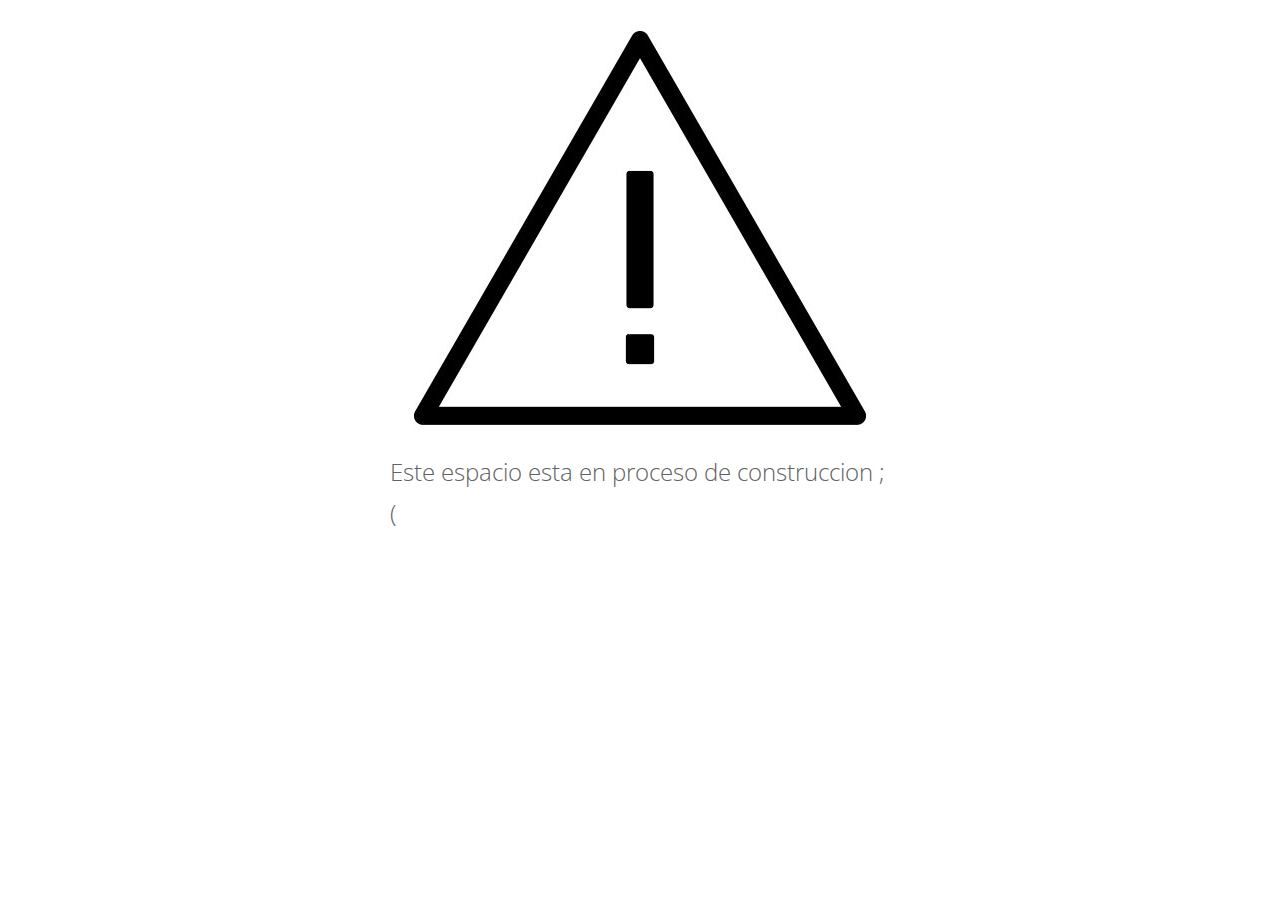
<file: Prueba.html>
<!DOCTYPE html>
<html lang="en">
  <head >
    <link rel="icon" type="image/gng" href="img/favicon.ico">
    <meta charset="UTF-8" />
    <meta name="viewport" content="width=device-width, initial-scale=1.0" />
    <meta http-equiv="X-UA-Compatible" content="ie=edge" />
    <title>HMV Empleados</title>
    <link
      rel="stylesheet"
      href="https://fonts.googleapis.com/css?family=Open+Sans:300,400,600"
    />
    <!-- https://fonts.google.com/specimen/Open+Sans -->
    <link rel="stylesheet" href="css/all.min.css" />
    <!-- https://fontawesome.com/ -->
    <link rel="stylesheet" href="css/bootstrap.min.css" />
    <!-- https://getbootstrap.com/ -->
    <link rel="stylesheet" href="css/tooplate-style.css" />
    <!--
Tooplate 2111 Pro Line
http://www.tooplate.com/view/2111-pro-line
-->
  </head>
  <header>
              <center><img  src="img\error.jpg" /></center>
              <p class="mx-auto tm-banner-subtitle">
                Este espacio esta en proceso de construccion                                     ;(
              </p>
            </header>
</file>
<file: css/tooplate-style.css>
/*

Tooplate 2111 Pro Line

http://www.tooplate.com/view/2111-pro-line

*/

body {
  font-family: "Open Sans", sans-serif;
  font-size: 17px;
  color: #626262;
  overflow-x: hidden;
}

textarea {
  font-family: "Open Sans", sans-serif;
}

a:hover {
  text-decoration: none;
}

.tm-footer-link {
  color: #626262;
}

button {
  border: none;
}

a,
button {
  cursor: pointer;
}

h2 {
  font-size: 2.4rem;
}

h3 {
  font-size: 1.3rem;
}
h4 {
  font-size: 1.1rem;
  position: absolute;
  left: 40%;
  top: 23%;


}
p {
  line-height: 1.7;
  margin-bottom: 35px;
}

p:last-child {
  margin-bottom: 0;
}

.tm-page-header {
  color: #444444;
  display: -webkit-box;
  display: -ms-flexbox;
  display: flex;
  -webkit-box-align: center;
  -ms-flex-align: center;
  align-items: center;
  -webkit-box-pack: center;
  -ms-flex-pack: center;
  justify-content: center;
  padding: 45px;
}

.tm-nav-section {
  position: absolute;
  top: 158px;
  left: 0;
  width: 100%;
  border-top: 1px solid #909090;
  border-bottom: 1px solid #909090;
  background-color: white;
  z-index: 3000;
}

.tm-nav-section.sticky {
  position: fixed;
  top: 0;
  border-top: none;
  background: white;
}

.navbar-expand-md .navbar-nav .nav-link {
  padding: 10px 35px;
}

.navbar-light .navbar-nav .nav-link {
  color: #313131;
}

#tmMainNav .nav-link.current,
#tmMainNav .nav-link:hover {
  color: #0662b9;
  background: #eaeaea;
}

.navbar-light .navbar-toggler {
  background-color: white;
}

.navbar {
  padding-top: 3px;
  padding-bottom: 3px;
}

.tm-navbar-nav {
  font-size: 1.3rem;
  -webkit-box-pack: justify;
  -ms-flex-pack: justify;
  justify-content: space-between;
  width: 100%;
  max-width: 930px;
}

.tm-banner-section {
  display: -webkit-box;
  display: -ms-flexbox;
  display: flex;
  -webkit-box-align: center;
  -ms-flex-align: center;
  align-items: center;
  position: relative;
  overflow: hidden;
  margin-top: 74px;
}

.tm-banner-section video {
  position: absolute;
  left: 50%;
  top: 60%;
  transform: translate(-50%, -60%);
  min-width: 100%;
  min-height: 100%;
}

.tm-banner-text-container {
  position: relative;
  z-index: 1000;
  color: white;
  text-align: center;
  max-width: 520px;
}

.tm-banner-title {
  font-size: 3rem;
  font-weight: 300;
  margin-bottom: 40px;
}

.tm-banner-subtitle {
  font-size: 1.5rem;
  font-weight: 300;
  max-width: 500px;
}

.tm-features-section {
  padding-top: 50px;
  padding-bottom: 85px;
  margin-top: 50px;
}

.tm-features-row {
  -webkit-box-pack: justify;
  -ms-flex-pack: justify;
  justify-content: space-between;
}

.tm-feature-block {
  max-width: 550px;
  margin-bottom: 40px;
}

.tm-feature-header {
  display: -webkit-box;
  display: -ms-flexbox;
  display: flex;
  -webkit-box-align: center;
  -ms-flex-align: center;
  align-items: center;
  color: #5f5f5f;
  margin-bottom: 55px;
}

.tm-feature-h {
  font-size: 1.8rem;
}

.tm-feature-icon {
  margin-right: 30px;
}

#activities {
  padding-top: 50px;
}

.tm-parallax {
  display: -webkit-box;
  display: -ms-flexbox;
  display: flex;
  -webkit-box-align: center;
  -ms-flex-align: center;
  align-items: center;
  -webkit-box-pack: center;
  -ms-flex-pack: center;
  justify-content: center;
  width: 100%;
  height: 240px;
  background-image: url(../img/img-activities.jpg);
  margin-bottom: 68px;
  position: relative;
}

.tm-parallax-header {
  background: rgba(0, 0, 0, 0.7);
  width: 100%;
  height: 100%;
  color: white;
  display: flex;
  align-items: center;
  justify-content: center;
}

.tm-text-blue {
  color: #108ac1;
}

.tm-activity-block {
  display: -webkit-box;
  display: -ms-flexbox;
  display: flex;
  -webkit-box-align: center;
  -ms-flex-align: center;
  align-items: center;
  border: 1px solid #c7c7c7;
  padding: 30px 20px;
  margin-bottom: 38px;
}

.tm-activity-block-text {
  padding-left: 24px;
  padding-right: 24px;
}

.tm-activity-block-text h3 {
  margin-bottom: 20px;
}

.tm-activity-block-text-2 {
  padding-left: 500px;
  padding-right: 500px;
}
.tm-activity-img-container {
  width: 180px;
  height: 180px;
}

.tm-company-section {
  padding-top: 53px;
}

.tm-company-about {
  display: flex;
  flex-direction: column;
  align-items: center;
}

.tm-company-about-text {
  padding: 35px;
}

.tm-company-about-header {
  margin-bottom: 28px;
}

.tm-company-img-container img {
  width: 400px;
  height: auto;
}

.tm-btn {
  border: 1px solid #c6c6c6;
  border-radius: 0;
  background-color: transparent;
  color: #6c6c6c;
  padding: 10px 30px;
}

.tm-btn-big {
  font-size: 1.3rem;
  padding: 12px 40px;
}

.tm-btn:hover {
  color: #5e5e5e;
  background-color: #eaeaea;
}

.tm-float-right {
  float: right;
}

.tm-company-right-inner {
  border: 1px solid #c7c7c7;
}

.nav-tabs .nav-link {
  border-radius: 0;
  border: none;
  padding-top: 20px;
  padding-bottom: 20px;
  font-size: 1.3rem;
  color: #5e5e5e;
  background-color: #eaeaea;
}

.nav-tabs .nav-link.tm-no-border-right {
  border-right: none;
}

#tmCompanyTab .nav-item {
  width: 50%;
  text-align: center;
}

#tmCompanyTab .nav-link {
  border-bottom: 1px solid #c7c7c7;
}

#tmCompanyTab .tm-nav-link-border-right {
  border-right: 1px solid #c7c7c7;
}

#tmCompanyTab .nav-item.show .nav-link,
#tmCompanyTab .nav-link.active {
  border-bottom: none;
}

#tmTabContent {
  padding: 45px 45px 60px;
}

.nav-tabs {
  border-bottom: none;
}

.tm-contact-section {
  padding-top: 50px;
  margin-top: 40px;
  padding-bottom: 90px;
}

.tm-contact-left {
  margin-bottom: 30px;
}

.tm-contact-figure-block {
  display: -webkit-box;
  display: -ms-flexbox;
  display: flex;
  -webkit-box-pack: end;
  -ms-flex-pack: end;
  justify-content: flex-end;
}

figure {
  max-width: 100%;
}

.tm-contact-figcaption {
  margin-top: 27px;
  max-width: 600px;
}

.tm-contact-form-container {
  max-width: 362px;
  text-align: right;
}

.tm-contact-header {
  margin-bottom: 40px;
}

.form-control {
  border-radius: 0;
  padding: 14px;
  height: auto;
}

.tm-footer {
  margin-bottom: 40px;
}

.tm-footer-row {
  align-items: center;
}

.scroll {
  background: rgba(222, 226, 230, 0.39);
  padding: 18px 20px 10px;
  text-align: center;
  margin: 0 0 0 auto;
  cursor: pointer;
  transition: 0.5s;
  -moz-transition: 0.5s;
  -webkit-transition: 0.5s;
  -o-transition: 0.5s;
  width: 65px;
  height: 60px;
}

.scroll:hover {
  background: rgba(178, 178, 178, 1);
  transition: 0.5s;
  -moz-transition: 0.5s;
  -webkit-transition: 0.5s;
  -o-transition: 0.5s;
}

.scroll:hover .fa {
  padding-top: -10px;
}

.scroll .fa {
  font-size: 30px;
  margin-top: -5px;
  margin-left: 1px;
  transition: 0.5s;
  -moz-transition: 0.5s;
  -webkit-transition: 0.5s;
  -o-transition: 0.5s;
}

.tab-pane.fade {
  transition: opacity 0s linear;
}

@media (min-width: 768px) {
  .tm-feature-block {
    margin-bottom: 0;
  }
}

@media (min-width: 992px) {
  .tm-activity-block {
    max-width: 582px;
  }

  .tm-company-about {
    flex-direction: column;
    align-items: center;
  }

  .tm-contact-left {
    margin-bottom: 0;
  }
}

@media (min-width: 1200px) {
  .container {
    max-width: 1233px;
  }

  .tm-company-about {
    flex-direction: row;
    align-items: flex-start;
  }

  .tm-company-about-text {
    padding: 0 35px 35px;
  }

  .tm-company-left {
    -webkit-box-flex: 0;
    -ms-flex: 0 0 68%;
    flex: 0 0 68%;
    max-width: 870px;
  }

  .tm-company-right {
    -webkit-box-flex: 0;
    -ms-flex: 0 0 32%;
    flex: 0 0 32%;
    max-width: 380px;
  }

  .tm-contact-left {
    padding-right: 0;
  }

  .tm-contact-right {
    padding-left: 0;
  }
}

@media (max-width: 767px) {
  .navbar-toggler {
    margin-left: auto;
    margin-right: 0;
  }

  .navbar {
    text-align: center;
    padding: 3px 0;
    margin-right: 0;
    margin-left: auto;
  }

  #tmMainNav {
    background: white;
    border: 1px solid #c6c6c6;
  }

  .navbar-light .navbar-toggler {
    border-radius: 0;
  }

  .scroll {
    margin: 20px auto 0;
  }

  .tm-banner-section video {
    top: 50%;
    transform: translate(-50%, -50%);
  }
}

@media (max-width: 540px) {
  .tm-activity-block {
    flex-direction: column;
  }

  .tm-activity-block-text {
    margin-top: 20px;
  }
}

@media (max-width: 440px) {
  .tm-features-section {
    padding-top: 60px;
    padding-bottom: 55px;
  }

  .tm-contact-section {
    padding-top: 70px;
    padding-bottom: 60px;
  }
}

@media (min-width: 767px) and (max-width: 992px) {
  .navbar-expand-md .navbar-nav .nav-link {
    padding: 10px 15px;
  }
}
</file>
<file: css/all.min.css>
/*!
 * Font Awesome Free 5.3.1 by @fontawesome - https://fontawesome.com
 * License - https://fontawesome.com/license/free (Icons: CC BY 4.0, Fonts: SIL OFL 1.1, Code: MIT License)
 */
.fa,.fab,.fal,.far,.fas{-moz-osx-font-smoothing:grayscale;-webkit-font-smoothing:antialiased;display:inline-block;font-style:normal;font-variant:normal;text-rendering:auto;line-height:1}.fa-lg{font-size:1.33333em;line-height:.75em;vertical-align:-.0667em}.fa-xs{font-size:.75em}.fa-sm{font-size:.875em}.fa-1x{font-size:1em}.fa-2x{font-size:2em}.fa-3x{font-size:3em}.fa-4x{font-size:4em}.fa-5x{font-size:5em}.fa-6x{font-size:6em}.fa-7x{font-size:7em}.fa-8x{font-size:8em}.fa-9x{font-size:9em}.fa-10x{font-size:10em}.fa-fw{text-align:center;width:1.25em}.fa-ul{list-style-type:none;margin-left:2.5em;padding-left:0}.fa-ul>li{position:relative}.fa-li{left:-2em;position:absolute;text-align:center;width:2em;line-height:inherit}.fa-border{border:.08em solid #eee;border-radius:.1em;padding:.2em .25em .15em}.fa-pull-left{float:left}.fa-pull-right{float:right}.fa.fa-pull-left,.fab.fa-pull-left,.fal.fa-pull-left,.far.fa-pull-left,.fas.fa-pull-left{margin-right:.3em}.fa.fa-pull-right,.fab.fa-pull-right,.fal.fa-pull-right,.far.fa-pull-right,.fas.fa-pull-right{margin-left:.3em}.fa-spin{animation:fa-spin 2s infinite linear}.fa-pulse{animation:fa-spin 1s infinite steps(8)}@keyframes fa-spin{0%{transform:rotate(0deg)}to{transform:rotate(1turn)}}.fa-rotate-90{-ms-filter:"progid:DXImageTransform.Microsoft.BasicImage(rotation=1)";transform:rotate(90deg)}.fa-rotate-180{-ms-filter:"progid:DXImageTransform.Microsoft.BasicImage(rotation=2)";transform:rotate(180deg)}.fa-rotate-270{-ms-filter:"progid:DXImageTransform.Microsoft.BasicImage(rotation=3)";transform:rotate(270deg)}.fa-flip-horizontal{-ms-filter:"progid:DXImageTransform.Microsoft.BasicImage(rotation=0, mirror=1)";transform:scaleX(-1)}.fa-flip-vertical{transform:scaleY(-1)}.fa-flip-horizontal.fa-flip-vertical,.fa-flip-vertical{-ms-filter:"progid:DXImageTransform.Microsoft.BasicImage(rotation=2, mirror=1)"}.fa-flip-horizontal.fa-flip-vertical{transform:scale(-1)}:root .fa-flip-horizontal,:root .fa-flip-vertical,:root .fa-rotate-90,:root .fa-rotate-180,:root .fa-rotate-270{-webkit-filter:none;filter:none}.fa-stack{display:inline-block;height:2em;line-height:2em;position:relative;vertical-align:middle;width:2em}.fa-stack-1x,.fa-stack-2x{left:0;position:absolute;text-align:center;width:100%}.fa-stack-1x{line-height:inherit}.fa-stack-2x{font-size:2em}.fa-inverse{color:#fff}.fa-500px:before{content:"\f26e"}.fa-accessible-icon:before{content:"\f368"}.fa-accusoft:before{content:"\f369"}.fa-ad:before{content:"\f641"}.fa-address-book:before{content:"\f2b9"}.fa-address-card:before{content:"\f2bb"}.fa-adjust:before{content:"\f042"}.fa-adn:before{content:"\f170"}.fa-adversal:before{content:"\f36a"}.fa-affiliatetheme:before{content:"\f36b"}.fa-air-freshener:before{content:"\f5d0"}.fa-algolia:before{content:"\f36c"}.fa-align-center:before{content:"\f037"}.fa-align-justify:before{content:"\f039"}.fa-align-left:before{content:"\f036"}.fa-align-right:before{content:"\f038"}.fa-alipay:before{content:"\f642"}.fa-allergies:before{content:"\f461"}.fa-amazon:before{content:"\f270"}.fa-amazon-pay:before{content:"\f42c"}.fa-ambulance:before{content:"\f0f9"}.fa-american-sign-language-interpreting:before{content:"\f2a3"}.fa-amilia:before{content:"\f36d"}.fa-anchor:before{content:"\f13d"}.fa-android:before{content:"\f17b"}.fa-angellist:before{content:"\f209"}.fa-angle-double-down:before{content:"\f103"}.fa-angle-double-left:before{content:"\f100"}.fa-angle-double-right:before{content:"\f101"}.fa-angle-double-up:before{content:"\f102"}.fa-angle-down:before{content:"\f107"}.fa-angle-left:before{content:"\f104"}.fa-angle-right:before{content:"\f105"}.fa-angle-up:before{content:"\f106"}.fa-angry:before{content:"\f556"}.fa-angrycreative:before{content:"\f36e"}.fa-angular:before{content:"\f420"}.fa-ankh:before{content:"\f644"}.fa-app-store:before{content:"\f36f"}.fa-app-store-ios:before{content:"\f370"}.fa-apper:before{content:"\f371"}.fa-apple:before{content:"\f179"}.fa-apple-alt:before{content:"\f5d1"}.fa-apple-pay:before{content:"\f415"}.fa-archive:before{content:"\f187"}.fa-archway:before{content:"\f557"}.fa-arrow-alt-circle-down:before{content:"\f358"}.fa-arrow-alt-circle-left:before{content:"\f359"}.fa-arrow-alt-circle-right:before{content:"\f35a"}.fa-arrow-alt-circle-up:before{content:"\f35b"}.fa-arrow-circle-down:before{content:"\f0ab"}.fa-arrow-circle-left:before{content:"\f0a8"}.fa-arrow-circle-right:before{content:"\f0a9"}.fa-arrow-circle-up:before{content:"\f0aa"}.fa-arrow-down:before{content:"\f063"}.fa-arrow-left:before{content:"\f060"}.fa-arrow-right:before{content:"\f061"}.fa-arrow-up:before{content:"\f062"}.fa-arrows-alt:before{content:"\f0b2"}.fa-arrows-alt-h:before{content:"\f337"}.fa-arrows-alt-v:before{content:"\f338"}.fa-assistive-listening-systems:before{content:"\f2a2"}.fa-asterisk:before{content:"\f069"}.fa-asymmetrik:before{content:"\f372"}.fa-at:before{content:"\f1fa"}.fa-atlas:before{content:"\f558"}.fa-atom:before{content:"\f5d2"}.fa-audible:before{content:"\f373"}.fa-audio-description:before{content:"\f29e"}.fa-autoprefixer:before{content:"\f41c"}.fa-avianex:before{content:"\f374"}.fa-aviato:before{content:"\f421"}.fa-award:before{content:"\f559"}.fa-aws:before{content:"\f375"}.fa-backspace:before{content:"\f55a"}.fa-backward:before{content:"\f04a"}.fa-balance-scale:before{content:"\f24e"}.fa-ban:before{content:"\f05e"}.fa-band-aid:before{content:"\f462"}.fa-bandcamp:before{content:"\f2d5"}.fa-barcode:before{content:"\f02a"}.fa-bars:before{content:"\f0c9"}.fa-baseball-ball:before{content:"\f433"}.fa-basketball-ball:before{content:"\f434"}.fa-bath:before{content:"\f2cd"}.fa-battery-empty:before{content:"\f244"}.fa-battery-full:before{content:"\f240"}.fa-battery-half:before{content:"\f242"}.fa-battery-quarter:before{content:"\f243"}.fa-battery-three-quarters:before{content:"\f241"}.fa-bed:before{content:"\f236"}.fa-beer:before{content:"\f0fc"}.fa-behance:before{content:"\f1b4"}.fa-behance-square:before{content:"\f1b5"}.fa-bell:before{content:"\f0f3"}.fa-bell-slash:before{content:"\f1f6"}.fa-bezier-curve:before{content:"\f55b"}.fa-bible:before{content:"\f647"}.fa-bicycle:before{content:"\f206"}.fa-bimobject:before{content:"\f378"}.fa-binoculars:before{content:"\f1e5"}.fa-birthday-cake:before{content:"\f1fd"}.fa-bitbucket:before{content:"\f171"}.fa-bitcoin:before{content:"\f379"}.fa-bity:before{content:"\f37a"}.fa-black-tie:before{content:"\f27e"}.fa-blackberry:before{content:"\f37b"}.fa-blender:before{content:"\f517"}.fa-blind:before{content:"\f29d"}.fa-blogger:before{content:"\f37c"}.fa-blogger-b:before{content:"\f37d"}.fa-bluetooth:before{content:"\f293"}.fa-bluetooth-b:before{content:"\f294"}.fa-bold:before{content:"\f032"}.fa-bolt:before{content:"\f0e7"}.fa-bomb:before{content:"\f1e2"}.fa-bone:before{content:"\f5d7"}.fa-bong:before{content:"\f55c"}.fa-book:before{content:"\f02d"}.fa-book-open:before{content:"\f518"}.fa-book-reader:before{content:"\f5da"}.fa-bookmark:before{content:"\f02e"}.fa-bowling-ball:before{content:"\f436"}.fa-box:before{content:"\f466"}.fa-box-open:before{content:"\f49e"}.fa-boxes:before{content:"\f468"}.fa-braille:before{content:"\f2a1"}.fa-brain:before{content:"\f5dc"}.fa-briefcase:before{content:"\f0b1"}.fa-briefcase-medical:before{content:"\f469"}.fa-broadcast-tower:before{content:"\f519"}.fa-broom:before{content:"\f51a"}.fa-brush:before{content:"\f55d"}.fa-btc:before{content:"\f15a"}.fa-bug:before{content:"\f188"}.fa-building:before{content:"\f1ad"}.fa-bullhorn:before{content:"\f0a1"}.fa-bullseye:before{content:"\f140"}.fa-burn:before{content:"\f46a"}.fa-buromobelexperte:before{content:"\f37f"}.fa-bus:before{content:"\f207"}.fa-bus-alt:before{content:"\f55e"}.fa-business-time:before{content:"\f64a"}.fa-buysellads:before{content:"\f20d"}.fa-calculator:before{content:"\f1ec"}.fa-calendar:before{content:"\f133"}.fa-calendar-alt:before{content:"\f073"}.fa-calendar-check:before{content:"\f274"}.fa-calendar-minus:before{content:"\f272"}.fa-calendar-plus:before{content:"\f271"}.fa-calendar-times:before{content:"\f273"}.fa-camera:before{content:"\f030"}.fa-camera-retro:before{content:"\f083"}.fa-cannabis:before{content:"\f55f"}.fa-capsules:before{content:"\f46b"}.fa-car:before{content:"\f1b9"}.fa-car-alt:before{content:"\f5de"}.fa-car-battery:before{content:"\f5df"}.fa-car-crash:before{content:"\f5e1"}.fa-car-side:before{content:"\f5e4"}.fa-caret-down:before{content:"\f0d7"}.fa-caret-left:before{content:"\f0d9"}.fa-caret-right:before{content:"\f0da"}.fa-caret-square-down:before{content:"\f150"}.fa-caret-square-left:before{content:"\f191"}.fa-caret-square-right:before{content:"\f152"}.fa-caret-square-up:before{content:"\f151"}.fa-caret-up:before{content:"\f0d8"}.fa-cart-arrow-down:before{content:"\f218"}.fa-cart-plus:before{content:"\f217"}.fa-cc-amazon-pay:before{content:"\f42d"}.fa-cc-amex:before{content:"\f1f3"}.fa-cc-apple-pay:before{content:"\f416"}.fa-cc-diners-club:before{content:"\f24c"}.fa-cc-discover:before{content:"\f1f2"}.fa-cc-jcb:before{content:"\f24b"}.fa-cc-mastercard:before{content:"\f1f1"}.fa-cc-paypal:before{content:"\f1f4"}.fa-cc-stripe:before{content:"\f1f5"}.fa-cc-visa:before{content:"\f1f0"}.fa-centercode:before{content:"\f380"}.fa-certificate:before{content:"\f0a3"}.fa-chalkboard:before{content:"\f51b"}.fa-chalkboard-teacher:before{content:"\f51c"}.fa-charging-station:before{content:"\f5e7"}.fa-chart-area:before{content:"\f1fe"}.fa-chart-bar:before{content:"\f080"}.fa-chart-line:before{content:"\f201"}.fa-chart-pie:before{content:"\f200"}.fa-check:before{content:"\f00c"}.fa-check-circle:before{content:"\f058"}.fa-check-double:before{content:"\f560"}.fa-check-square:before{content:"\f14a"}.fa-chess:before{content:"\f439"}.fa-chess-bishop:before{content:"\f43a"}.fa-chess-board:before{content:"\f43c"}.fa-chess-king:before{content:"\f43f"}.fa-chess-knight:before{content:"\f441"}.fa-chess-pawn:before{content:"\f443"}.fa-chess-queen:before{content:"\f445"}.fa-chess-rook:before{content:"\f447"}.fa-chevron-circle-down:before{content:"\f13a"}.fa-chevron-circle-left:before{content:"\f137"}.fa-chevron-circle-right:before{content:"\f138"}.fa-chevron-circle-up:before{content:"\f139"}.fa-chevron-down:before{content:"\f078"}.fa-chevron-left:before{content:"\f053"}.fa-chevron-right:before{content:"\f054"}.fa-chevron-up:before{content:"\f077"}.fa-child:before{content:"\f1ae"}.fa-chrome:before{content:"\f268"}.fa-church:before{content:"\f51d"}.fa-circle:before{content:"\f111"}.fa-circle-notch:before{content:"\f1ce"}.fa-city:before{content:"\f64f"}.fa-clipboard:before{content:"\f328"}.fa-clipboard-check:before{content:"\f46c"}.fa-clipboard-list:before{content:"\f46d"}.fa-clock:before{content:"\f017"}.fa-clone:before{content:"\f24d"}.fa-closed-captioning:before{content:"\f20a"}.fa-cloud:before{content:"\f0c2"}.fa-cloud-download-alt:before{content:"\f381"}.fa-cloud-upload-alt:before{content:"\f382"}.fa-cloudscale:before{content:"\f383"}.fa-cloudsmith:before{content:"\f384"}.fa-cloudversify:before{content:"\f385"}.fa-cocktail:before{content:"\f561"}.fa-code:before{content:"\f121"}.fa-code-branch:before{content:"\f126"}.fa-codepen:before{content:"\f1cb"}.fa-codiepie:before{content:"\f284"}.fa-coffee:before{content:"\f0f4"}.fa-cog:before{content:"\f013"}.fa-cogs:before{content:"\f085"}.fa-coins:before{content:"\f51e"}.fa-columns:before{content:"\f0db"}.fa-comment:before{content:"\f075"}.fa-comment-alt:before{content:"\f27a"}.fa-comment-dollar:before{content:"\f651"}.fa-comment-dots:before{content:"\f4ad"}.fa-comment-slash:before{content:"\f4b3"}.fa-comments:before{content:"\f086"}.fa-comments-dollar:before{content:"\f653"}.fa-compact-disc:before{content:"\f51f"}.fa-compass:before{content:"\f14e"}.fa-compress:before{content:"\f066"}.fa-concierge-bell:before{content:"\f562"}.fa-connectdevelop:before{content:"\f20e"}.fa-contao:before{content:"\f26d"}.fa-cookie:before{content:"\f563"}.fa-cookie-bite:before{content:"\f564"}.fa-copy:before{content:"\f0c5"}.fa-copyright:before{content:"\f1f9"}.fa-couch:before{content:"\f4b8"}.fa-cpanel:before{content:"\f388"}.fa-creative-commons:before{content:"\f25e"}.fa-creative-commons-by:before{content:"\f4e7"}.fa-creative-commons-nc:before{content:"\f4e8"}.fa-creative-commons-nc-eu:before{content:"\f4e9"}.fa-creative-commons-nc-jp:before{content:"\f4ea"}.fa-creative-commons-nd:before{content:"\f4eb"}.fa-creative-commons-pd:before{content:"\f4ec"}.fa-creative-commons-pd-alt:before{content:"\f4ed"}.fa-creative-commons-remix:before{content:"\f4ee"}.fa-creative-commons-sa:before{content:"\f4ef"}.fa-creative-commons-sampling:before{content:"\f4f0"}.fa-creative-commons-sampling-plus:before{content:"\f4f1"}.fa-creative-commons-share:before{content:"\f4f2"}.fa-credit-card:before{content:"\f09d"}.fa-crop:before{content:"\f125"}.fa-crop-alt:before{content:"\f565"}.fa-cross:before{content:"\f654"}.fa-crosshairs:before{content:"\f05b"}.fa-crow:before{content:"\f520"}.fa-crown:before{content:"\f521"}.fa-css3:before{content:"\f13c"}.fa-css3-alt:before{content:"\f38b"}.fa-cube:before{content:"\f1b2"}.fa-cubes:before{content:"\f1b3"}.fa-cut:before{content:"\f0c4"}.fa-cuttlefish:before{content:"\f38c"}.fa-d-and-d:before{content:"\f38d"}.fa-dashcube:before{content:"\f210"}.fa-database:before{content:"\f1c0"}.fa-deaf:before{content:"\f2a4"}.fa-delicious:before{content:"\f1a5"}.fa-deploydog:before{content:"\f38e"}.fa-deskpro:before{content:"\f38f"}.fa-desktop:before{content:"\f108"}.fa-deviantart:before{content:"\f1bd"}.fa-dharmachakra:before{content:"\f655"}.fa-diagnoses:before{content:"\f470"}.fa-dice:before{content:"\f522"}.fa-dice-five:before{content:"\f523"}.fa-dice-four:before{content:"\f524"}.fa-dice-one:before{content:"\f525"}.fa-dice-six:before{content:"\f526"}.fa-dice-three:before{content:"\f527"}.fa-dice-two:before{content:"\f528"}.fa-digg:before{content:"\f1a6"}.fa-digital-ocean:before{content:"\f391"}.fa-digital-tachograph:before{content:"\f566"}.fa-directions:before{content:"\f5eb"}.fa-discord:before{content:"\f392"}.fa-discourse:before{content:"\f393"}.fa-divide:before{content:"\f529"}.fa-dizzy:before{content:"\f567"}.fa-dna:before{content:"\f471"}.fa-dochub:before{content:"\f394"}.fa-docker:before{content:"\f395"}.fa-dollar-sign:before{content:"\f155"}.fa-dolly:before{content:"\f472"}.fa-dolly-flatbed:before{content:"\f474"}.fa-donate:before{content:"\f4b9"}.fa-door-closed:before{content:"\f52a"}.fa-door-open:before{content:"\f52b"}.fa-dot-circle:before{content:"\f192"}.fa-dove:before{content:"\f4ba"}.fa-download:before{content:"\f019"}.fa-draft2digital:before{content:"\f396"}.fa-drafting-compass:before{content:"\f568"}.fa-draw-polygon:before{content:"\f5ee"}.fa-dribbble:before{content:"\f17d"}.fa-dribbble-square:before{content:"\f397"}.fa-dropbox:before{content:"\f16b"}.fa-drum:before{content:"\f569"}.fa-drum-steelpan:before{content:"\f56a"}.fa-drupal:before{content:"\f1a9"}.fa-dumbbell:before{content:"\f44b"}.fa-dyalog:before{content:"\f399"}.fa-earlybirds:before{content:"\f39a"}.fa-ebay:before{content:"\f4f4"}.fa-edge:before{content:"\f282"}.fa-edit:before{content:"\f044"}.fa-eject:before{content:"\f052"}.fa-elementor:before{content:"\f430"}.fa-ellipsis-h:before{content:"\f141"}.fa-ellipsis-v:before{content:"\f142"}.fa-ello:before{content:"\f5f1"}.fa-ember:before{content:"\f423"}.fa-empire:before{content:"\f1d1"}.fa-envelope:before{content:"\f0e0"}.fa-envelope-open:before{content:"\f2b6"}.fa-envelope-open-text:before{content:"\f658"}.fa-envelope-square:before{content:"\f199"}.fa-envira:before{content:"\f299"}.fa-equals:before{content:"\f52c"}.fa-eraser:before{content:"\f12d"}.fa-erlang:before{content:"\f39d"}.fa-ethereum:before{content:"\f42e"}.fa-etsy:before{content:"\f2d7"}.fa-euro-sign:before{content:"\f153"}.fa-exchange-alt:before{content:"\f362"}.fa-exclamation:before{content:"\f12a"}.fa-exclamation-circle:before{content:"\f06a"}.fa-exclamation-triangle:before{content:"\f071"}.fa-expand:before{content:"\f065"}.fa-expand-arrows-alt:before{content:"\f31e"}.fa-expeditedssl:before{content:"\f23e"}.fa-external-link-alt:before{content:"\f35d"}.fa-external-link-square-alt:before{content:"\f360"}.fa-eye:before{content:"\f06e"}.fa-eye-dropper:before{content:"\f1fb"}.fa-eye-slash:before{content:"\f070"}.fa-facebook:before{content:"\f09a"}.fa-facebook-f:before{content:"\f39e"}.fa-facebook-messenger:before{content:"\f39f"}.fa-facebook-square:before{content:"\f082"}.fa-fast-backward:before{content:"\f049"}.fa-fast-forward:before{content:"\f050"}.fa-fax:before{content:"\f1ac"}.fa-feather:before{content:"\f52d"}.fa-feather-alt:before{content:"\f56b"}.fa-female:before{content:"\f182"}.fa-fighter-jet:before{content:"\f0fb"}.fa-file:before{content:"\f15b"}.fa-file-alt:before{content:"\f15c"}.fa-file-archive:before{content:"\f1c6"}.fa-file-audio:before{content:"\f1c7"}.fa-file-code:before{content:"\f1c9"}.fa-file-contract:before{content:"\f56c"}.fa-file-download:before{content:"\f56d"}.fa-file-excel:before{content:"\f1c3"}.fa-file-export:before{content:"\f56e"}.fa-file-image:before{content:"\f1c5"}.fa-file-import:before{content:"\f56f"}.fa-file-invoice:before{content:"\f570"}.fa-file-invoice-dollar:before{content:"\f571"}.fa-file-medical:before{content:"\f477"}.fa-file-medical-alt:before{content:"\f478"}.fa-file-pdf:before{content:"\f1c1"}.fa-file-powerpoint:before{content:"\f1c4"}.fa-file-prescription:before{content:"\f572"}.fa-file-signature:before{content:"\f573"}.fa-file-upload:before{content:"\f574"}.fa-file-video:before{content:"\f1c8"}.fa-file-word:before{content:"\f1c2"}.fa-fill:before{content:"\f575"}.fa-fill-drip:before{content:"\f576"}.fa-film:before{content:"\f008"}.fa-filter:before{content:"\f0b0"}.fa-fingerprint:before{content:"\f577"}.fa-fire:before{content:"\f06d"}.fa-fire-extinguisher:before{content:"\f134"}.fa-firefox:before{content:"\f269"}.fa-first-aid:before{content:"\f479"}.fa-first-order:before{content:"\f2b0"}.fa-first-order-alt:before{content:"\f50a"}.fa-firstdraft:before{content:"\f3a1"}.fa-fish:before{content:"\f578"}.fa-flag:before{content:"\f024"}.fa-flag-checkered:before{content:"\f11e"}.fa-flask:before{content:"\f0c3"}.fa-flickr:before{content:"\f16e"}.fa-flipboard:before{content:"\f44d"}.fa-flushed:before{content:"\f579"}.fa-fly:before{content:"\f417"}.fa-folder:before{content:"\f07b"}.fa-folder-minus:before{content:"\f65d"}.fa-folder-open:before{content:"\f07c"}.fa-folder-plus:before{content:"\f65e"}.fa-font:before{content:"\f031"}.fa-font-awesome:before{content:"\f2b4"}.fa-font-awesome-alt:before{content:"\f35c"}.fa-font-awesome-flag:before{content:"\f425"}.fa-font-awesome-logo-full:before{content:"\f4e6"}.fa-fonticons:before{content:"\f280"}.fa-fonticons-fi:before{content:"\f3a2"}.fa-football-ball:before{content:"\f44e"}.fa-fort-awesome:before{content:"\f286"}.fa-fort-awesome-alt:before{content:"\f3a3"}.fa-forumbee:before{content:"\f211"}.fa-forward:before{content:"\f04e"}.fa-foursquare:before{content:"\f180"}.fa-free-code-camp:before{content:"\f2c5"}.fa-freebsd:before{content:"\f3a4"}.fa-frog:before{content:"\f52e"}.fa-frown:before{content:"\f119"}.fa-frown-open:before{content:"\f57a"}.fa-fulcrum:before{content:"\f50b"}.fa-funnel-dollar:before{content:"\f662"}.fa-futbol:before{content:"\f1e3"}.fa-galactic-republic:before{content:"\f50c"}.fa-galactic-senate:before{content:"\f50d"}.fa-gamepad:before{content:"\f11b"}.fa-gas-pump:before{content:"\f52f"}.fa-gavel:before{content:"\f0e3"}.fa-gem:before{content:"\f3a5"}.fa-genderless:before{content:"\f22d"}.fa-get-pocket:before{content:"\f265"}.fa-gg:before{content:"\f260"}.fa-gg-circle:before{content:"\f261"}.fa-gift:before{content:"\f06b"}.fa-git:before{content:"\f1d3"}.fa-git-square:before{content:"\f1d2"}.fa-github:before{content:"\f09b"}.fa-github-alt:before{content:"\f113"}.fa-github-square:before{content:"\f092"}.fa-gitkraken:before{content:"\f3a6"}.fa-gitlab:before{content:"\f296"}.fa-gitter:before{content:"\f426"}.fa-glass-martini:before{content:"\f000"}.fa-glass-martini-alt:before{content:"\f57b"}.fa-glasses:before{content:"\f530"}.fa-glide:before{content:"\f2a5"}.fa-glide-g:before{content:"\f2a6"}.fa-globe:before{content:"\f0ac"}.fa-globe-africa:before{content:"\f57c"}.fa-globe-americas:before{content:"\f57d"}.fa-globe-asia:before{content:"\f57e"}.fa-gofore:before{content:"\f3a7"}.fa-golf-ball:before{content:"\f450"}.fa-goodreads:before{content:"\f3a8"}.fa-goodreads-g:before{content:"\f3a9"}.fa-google:before{content:"\f1a0"}.fa-google-drive:before{content:"\f3aa"}.fa-google-play:before{content:"\f3ab"}.fa-google-plus:before{content:"\f2b3"}.fa-google-plus-g:before{content:"\f0d5"}.fa-google-plus-square:before{content:"\f0d4"}.fa-google-wallet:before{content:"\f1ee"}.fa-gopuram:before{content:"\f664"}.fa-graduation-cap:before{content:"\f19d"}.fa-gratipay:before{content:"\f184"}.fa-grav:before{content:"\f2d6"}.fa-greater-than:before{content:"\f531"}.fa-greater-than-equal:before{content:"\f532"}.fa-grimace:before{content:"\f57f"}.fa-grin:before{content:"\f580"}.fa-grin-alt:before{content:"\f581"}.fa-grin-beam:before{content:"\f582"}.fa-grin-beam-sweat:before{content:"\f583"}.fa-grin-hearts:before{content:"\f584"}.fa-grin-squint:before{content:"\f585"}.fa-grin-squint-tears:before{content:"\f586"}.fa-grin-stars:before{content:"\f587"}.fa-grin-tears:before{content:"\f588"}.fa-grin-tongue:before{content:"\f589"}.fa-grin-tongue-squint:before{content:"\f58a"}.fa-grin-tongue-wink:before{content:"\f58b"}.fa-grin-wink:before{content:"\f58c"}.fa-grip-horizontal:before{content:"\f58d"}.fa-grip-vertical:before{content:"\f58e"}.fa-gripfire:before{content:"\f3ac"}.fa-grunt:before{content:"\f3ad"}.fa-gulp:before{content:"\f3ae"}.fa-h-square:before{content:"\f0fd"}.fa-hacker-news:before{content:"\f1d4"}.fa-hacker-news-square:before{content:"\f3af"}.fa-hackerrank:before{content:"\f5f7"}.fa-hamsa:before{content:"\f665"}.fa-hand-holding:before{content:"\f4bd"}.fa-hand-holding-heart:before{content:"\f4be"}.fa-hand-holding-usd:before{content:"\f4c0"}.fa-hand-lizard:before{content:"\f258"}.fa-hand-paper:before{content:"\f256"}.fa-hand-peace:before{content:"\f25b"}.fa-hand-point-down:before{content:"\f0a7"}.fa-hand-point-left:before{content:"\f0a5"}.fa-hand-point-right:before{content:"\f0a4"}.fa-hand-point-up:before{content:"\f0a6"}.fa-hand-pointer:before{content:"\f25a"}.fa-hand-rock:before{content:"\f255"}.fa-hand-scissors:before{content:"\f257"}.fa-hand-spock:before{content:"\f259"}.fa-hands:before{content:"\f4c2"}.fa-hands-helping:before{content:"\f4c4"}.fa-handshake:before{content:"\f2b5"}.fa-hashtag:before{content:"\f292"}.fa-haykal:before{content:"\f666"}.fa-hdd:before{content:"\f0a0"}.fa-heading:before{content:"\f1dc"}.fa-headphones:before{content:"\f025"}.fa-headphones-alt:before{content:"\f58f"}.fa-headset:before{content:"\f590"}.fa-heart:before{content:"\f004"}.fa-heartbeat:before{content:"\f21e"}.fa-helicopter:before{content:"\f533"}.fa-highlighter:before{content:"\f591"}.fa-hips:before{content:"\f452"}.fa-hire-a-helper:before{content:"\f3b0"}.fa-history:before{content:"\f1da"}.fa-hockey-puck:before{content:"\f453"}.fa-home:before{content:"\f015"}.fa-hooli:before{content:"\f427"}.fa-hornbill:before{content:"\f592"}.fa-hospital:before{content:"\f0f8"}.fa-hospital-alt:before{content:"\f47d"}.fa-hospital-symbol:before{content:"\f47e"}.fa-hot-tub:before{content:"\f593"}.fa-hotel:before{content:"\f594"}.fa-hotjar:before{content:"\f3b1"}.fa-hourglass:before{content:"\f254"}.fa-hourglass-end:before{content:"\f253"}.fa-hourglass-half:before{content:"\f252"}.fa-hourglass-start:before{content:"\f251"}.fa-houzz:before{content:"\f27c"}.fa-html5:before{content:"\f13b"}.fa-hubspot:before{content:"\f3b2"}.fa-i-cursor:before{content:"\f246"}.fa-id-badge:before{content:"\f2c1"}.fa-id-card:before{content:"\f2c2"}.fa-id-card-alt:before{content:"\f47f"}.fa-image:before{content:"\f03e"}.fa-images:before{content:"\f302"}.fa-imdb:before{content:"\f2d8"}.fa-inbox:before{content:"\f01c"}.fa-indent:before{content:"\f03c"}.fa-industry:before{content:"\f275"}.fa-infinity:before{content:"\f534"}.fa-info:before{content:"\f129"}.fa-info-circle:before{content:"\f05a"}.fa-instagram:before{content:"\f16d"}.fa-internet-explorer:before{content:"\f26b"}.fa-ioxhost:before{content:"\f208"}.fa-italic:before{content:"\f033"}.fa-itunes:before{content:"\f3b4"}.fa-itunes-note:before{content:"\f3b5"}.fa-java:before{content:"\f4e4"}.fa-jedi:before{content:"\f669"}.fa-jedi-order:before{content:"\f50e"}.fa-jenkins:before{content:"\f3b6"}.fa-joget:before{content:"\f3b7"}.fa-joint:before{content:"\f595"}.fa-joomla:before{content:"\f1aa"}.fa-journal-whills:before{content:"\f66a"}.fa-js:before{content:"\f3b8"}.fa-js-square:before{content:"\f3b9"}.fa-jsfiddle:before{content:"\f1cc"}.fa-kaaba:before{content:"\f66b"}.fa-kaggle:before{content:"\f5fa"}.fa-key:before{content:"\f084"}.fa-keybase:before{content:"\f4f5"}.fa-keyboard:before{content:"\f11c"}.fa-keycdn:before{content:"\f3ba"}.fa-khanda:before{content:"\f66d"}.fa-kickstarter:before{content:"\f3bb"}.fa-kickstarter-k:before{content:"\f3bc"}.fa-kiss:before{content:"\f596"}.fa-kiss-beam:before{content:"\f597"}.fa-kiss-wink-heart:before{content:"\f598"}.fa-kiwi-bird:before{content:"\f535"}.fa-korvue:before{content:"\f42f"}.fa-landmark:before{content:"\f66f"}.fa-language:before{content:"\f1ab"}.fa-laptop:before{content:"\f109"}.fa-laptop-code:before{content:"\f5fc"}.fa-laravel:before{content:"\f3bd"}.fa-lastfm:before{content:"\f202"}.fa-lastfm-square:before{content:"\f203"}.fa-laugh:before{content:"\f599"}.fa-laugh-beam:before{content:"\f59a"}.fa-laugh-squint:before{content:"\f59b"}.fa-laugh-wink:before{content:"\f59c"}.fa-layer-group:before{content:"\f5fd"}.fa-leaf:before{content:"\f06c"}.fa-leanpub:before{content:"\f212"}.fa-lemon:before{content:"\f094"}.fa-less:before{content:"\f41d"}.fa-less-than:before{content:"\f536"}.fa-less-than-equal:before{content:"\f537"}.fa-level-down-alt:before{content:"\f3be"}.fa-level-up-alt:before{content:"\f3bf"}.fa-life-ring:before{content:"\f1cd"}.fa-lightbulb:before{content:"\f0eb"}.fa-line:before{content:"\f3c0"}.fa-link:before{content:"\f0c1"}.fa-linkedin:before{content:"\f08c"}.fa-linkedin-in:before{content:"\f0e1"}.fa-linode:before{content:"\f2b8"}.fa-linux:before{content:"\f17c"}.fa-lira-sign:before{content:"\f195"}.fa-list:before{content:"\f03a"}.fa-list-alt:before{content:"\f022"}.fa-list-ol:before{content:"\f0cb"}.fa-list-ul:before{content:"\f0ca"}.fa-location-arrow:before{content:"\f124"}.fa-lock:before{content:"\f023"}.fa-lock-open:before{content:"\f3c1"}.fa-long-arrow-alt-down:before{content:"\f309"}.fa-long-arrow-alt-left:before{content:"\f30a"}.fa-long-arrow-alt-right:before{content:"\f30b"}.fa-long-arrow-alt-up:before{content:"\f30c"}.fa-low-vision:before{content:"\f2a8"}.fa-luggage-cart:before{content:"\f59d"}.fa-lyft:before{content:"\f3c3"}.fa-magento:before{content:"\f3c4"}.fa-magic:before{content:"\f0d0"}.fa-magnet:before{content:"\f076"}.fa-mail-bulk:before{content:"\f674"}.fa-mailchimp:before{content:"\f59e"}.fa-male:before{content:"\f183"}.fa-mandalorian:before{content:"\f50f"}.fa-map:before{content:"\f279"}.fa-map-marked:before{content:"\f59f"}.fa-map-marked-alt:before{content:"\f5a0"}.fa-map-marker:before{content:"\f041"}.fa-map-marker-alt:before{content:"\f3c5"}.fa-map-pin:before{content:"\f276"}.fa-map-signs:before{content:"\f277"}.fa-markdown:before{content:"\f60f"}.fa-marker:before{content:"\f5a1"}.fa-mars:before{content:"\f222"}.fa-mars-double:before{content:"\f227"}.fa-mars-stroke:before{content:"\f229"}.fa-mars-stroke-h:before{content:"\f22b"}.fa-mars-stroke-v:before{content:"\f22a"}.fa-mastodon:before{content:"\f4f6"}.fa-maxcdn:before{content:"\f136"}.fa-medal:before{content:"\f5a2"}.fa-medapps:before{content:"\f3c6"}.fa-medium:before{content:"\f23a"}.fa-medium-m:before{content:"\f3c7"}.fa-medkit:before{content:"\f0fa"}.fa-medrt:before{content:"\f3c8"}.fa-meetup:before{content:"\f2e0"}.fa-megaport:before{content:"\f5a3"}.fa-meh:before{content:"\f11a"}.fa-meh-blank:before{content:"\f5a4"}.fa-meh-rolling-eyes:before{content:"\f5a5"}.fa-memory:before{content:"\f538"}.fa-menorah:before{content:"\f676"}.fa-mercury:before{content:"\f223"}.fa-microchip:before{content:"\f2db"}.fa-microphone:before{content:"\f130"}.fa-microphone-alt:before{content:"\f3c9"}.fa-microphone-alt-slash:before{content:"\f539"}.fa-microphone-slash:before{content:"\f131"}.fa-microscope:before{content:"\f610"}.fa-microsoft:before{content:"\f3ca"}.fa-minus:before{content:"\f068"}.fa-minus-circle:before{content:"\f056"}.fa-minus-square:before{content:"\f146"}.fa-mix:before{content:"\f3cb"}.fa-mixcloud:before{content:"\f289"}.fa-mizuni:before{content:"\f3cc"}.fa-mobile:before{content:"\f10b"}.fa-mobile-alt:before{content:"\f3cd"}.fa-modx:before{content:"\f285"}.fa-monero:before{content:"\f3d0"}.fa-money-bill:before{content:"\f0d6"}.fa-money-bill-alt:before{content:"\f3d1"}.fa-money-bill-wave:before{content:"\f53a"}.fa-money-bill-wave-alt:before{content:"\f53b"}.fa-money-check:before{content:"\f53c"}.fa-money-check-alt:before{content:"\f53d"}.fa-monument:before{content:"\f5a6"}.fa-moon:before{content:"\f186"}.fa-mortar-pestle:before{content:"\f5a7"}.fa-mosque:before{content:"\f678"}.fa-motorcycle:before{content:"\f21c"}.fa-mouse-pointer:before{content:"\f245"}.fa-music:before{content:"\f001"}.fa-napster:before{content:"\f3d2"}.fa-neos:before{content:"\f612"}.fa-neuter:before{content:"\f22c"}.fa-newspaper:before{content:"\f1ea"}.fa-nimblr:before{content:"\f5a8"}.fa-nintendo-switch:before{content:"\f418"}.fa-node:before{content:"\f419"}.fa-node-js:before{content:"\f3d3"}.fa-not-equal:before{content:"\f53e"}.fa-notes-medical:before{content:"\f481"}.fa-npm:before{content:"\f3d4"}.fa-ns8:before{content:"\f3d5"}.fa-nutritionix:before{content:"\f3d6"}.fa-object-group:before{content:"\f247"}.fa-object-ungroup:before{content:"\f248"}.fa-odnoklassniki:before{content:"\f263"}.fa-odnoklassniki-square:before{content:"\f264"}.fa-oil-can:before{content:"\f613"}.fa-old-republic:before{content:"\f510"}.fa-om:before{content:"\f679"}.fa-opencart:before{content:"\f23d"}.fa-openid:before{content:"\f19b"}.fa-opera:before{content:"\f26a"}.fa-optin-monster:before{content:"\f23c"}.fa-osi:before{content:"\f41a"}.fa-outdent:before{content:"\f03b"}.fa-page4:before{content:"\f3d7"}.fa-pagelines:before{content:"\f18c"}.fa-paint-brush:before{content:"\f1fc"}.fa-paint-roller:before{content:"\f5aa"}.fa-palette:before{content:"\f53f"}.fa-palfed:before{content:"\f3d8"}.fa-pallet:before{content:"\f482"}.fa-paper-plane:before{content:"\f1d8"}.fa-paperclip:before{content:"\f0c6"}.fa-parachute-box:before{content:"\f4cd"}.fa-paragraph:before{content:"\f1dd"}.fa-parking:before{content:"\f540"}.fa-passport:before{content:"\f5ab"}.fa-pastafarianism:before{content:"\f67b"}.fa-paste:before{content:"\f0ea"}.fa-patreon:before{content:"\f3d9"}.fa-pause:before{content:"\f04c"}.fa-pause-circle:before{content:"\f28b"}.fa-paw:before{content:"\f1b0"}.fa-paypal:before{content:"\f1ed"}.fa-peace:before{content:"\f67c"}.fa-pen:before{content:"\f304"}.fa-pen-alt:before{content:"\f305"}.fa-pen-fancy:before{content:"\f5ac"}.fa-pen-nib:before{content:"\f5ad"}.fa-pen-square:before{content:"\f14b"}.fa-pencil-alt:before{content:"\f303"}.fa-pencil-ruler:before{content:"\f5ae"}.fa-people-carry:before{content:"\f4ce"}.fa-percent:before{content:"\f295"}.fa-percentage:before{content:"\f541"}.fa-periscope:before{content:"\f3da"}.fa-phabricator:before{content:"\f3db"}.fa-phoenix-framework:before{content:"\f3dc"}.fa-phoenix-squadron:before{content:"\f511"}.fa-phone:before{content:"\f095"}.fa-phone-slash:before{content:"\f3dd"}.fa-phone-square:before{content:"\f098"}.fa-phone-volume:before{content:"\f2a0"}.fa-php:before{content:"\f457"}.fa-pied-piper:before{content:"\f2ae"}.fa-pied-piper-alt:before{content:"\f1a8"}.fa-pied-piper-hat:before{content:"\f4e5"}.fa-pied-piper-pp:before{content:"\f1a7"}.fa-piggy-bank:before{content:"\f4d3"}.fa-pills:before{content:"\f484"}.fa-pinterest:before{content:"\f0d2"}.fa-pinterest-p:before{content:"\f231"}.fa-pinterest-square:before{content:"\f0d3"}.fa-place-of-worship:before{content:"\f67f"}.fa-plane:before{content:"\f072"}.fa-plane-arrival:before{content:"\f5af"}.fa-plane-departure:before{content:"\f5b0"}.fa-play:before{content:"\f04b"}.fa-play-circle:before{content:"\f144"}.fa-playstation:before{content:"\f3df"}.fa-plug:before{content:"\f1e6"}.fa-plus:before{content:"\f067"}.fa-plus-circle:before{content:"\f055"}.fa-plus-square:before{content:"\f0fe"}.fa-podcast:before{content:"\f2ce"}.fa-poll:before{content:"\f681"}.fa-poll-h:before{content:"\f682"}.fa-poo:before{content:"\f2fe"}.fa-poop:before{content:"\f619"}.fa-portrait:before{content:"\f3e0"}.fa-pound-sign:before{content:"\f154"}.fa-power-off:before{content:"\f011"}.fa-pray:before{content:"\f683"}.fa-praying-hands:before{content:"\f684"}.fa-prescription:before{content:"\f5b1"}.fa-prescription-bottle:before{content:"\f485"}.fa-prescription-bottle-alt:before{content:"\f486"}.fa-print:before{content:"\f02f"}.fa-procedures:before{content:"\f487"}.fa-product-hunt:before{content:"\f288"}.fa-project-diagram:before{content:"\f542"}.fa-pushed:before{content:"\f3e1"}.fa-puzzle-piece:before{content:"\f12e"}.fa-python:before{content:"\f3e2"}.fa-qq:before{content:"\f1d6"}.fa-qrcode:before{content:"\f029"}.fa-question:before{content:"\f128"}.fa-question-circle:before{content:"\f059"}.fa-quidditch:before{content:"\f458"}.fa-quinscape:before{content:"\f459"}.fa-quora:before{content:"\f2c4"}.fa-quote-left:before{content:"\f10d"}.fa-quote-right:before{content:"\f10e"}.fa-quran:before{content:"\f687"}.fa-r-project:before{content:"\f4f7"}.fa-random:before{content:"\f074"}.fa-ravelry:before{content:"\f2d9"}.fa-react:before{content:"\f41b"}.fa-readme:before{content:"\f4d5"}.fa-rebel:before{content:"\f1d0"}.fa-receipt:before{content:"\f543"}.fa-recycle:before{content:"\f1b8"}.fa-red-river:before{content:"\f3e3"}.fa-reddit:before{content:"\f1a1"}.fa-reddit-alien:before{content:"\f281"}.fa-reddit-square:before{content:"\f1a2"}.fa-redo:before{content:"\f01e"}.fa-redo-alt:before{content:"\f2f9"}.fa-registered:before{content:"\f25d"}.fa-rendact:before{content:"\f3e4"}.fa-renren:before{content:"\f18b"}.fa-reply:before{content:"\f3e5"}.fa-reply-all:before{content:"\f122"}.fa-replyd:before{content:"\f3e6"}.fa-researchgate:before{content:"\f4f8"}.fa-resolving:before{content:"\f3e7"}.fa-retweet:before{content:"\f079"}.fa-rev:before{content:"\f5b2"}.fa-ribbon:before{content:"\f4d6"}.fa-road:before{content:"\f018"}.fa-robot:before{content:"\f544"}.fa-rocket:before{content:"\f135"}.fa-rocketchat:before{content:"\f3e8"}.fa-rockrms:before{content:"\f3e9"}.fa-route:before{content:"\f4d7"}.fa-rss:before{content:"\f09e"}.fa-rss-square:before{content:"\f143"}.fa-ruble-sign:before{content:"\f158"}.fa-ruler:before{content:"\f545"}.fa-ruler-combined:before{content:"\f546"}.fa-ruler-horizontal:before{content:"\f547"}.fa-ruler-vertical:before{content:"\f548"}.fa-rupee-sign:before{content:"\f156"}.fa-sad-cry:before{content:"\f5b3"}.fa-sad-tear:before{content:"\f5b4"}.fa-safari:before{content:"\f267"}.fa-sass:before{content:"\f41e"}.fa-save:before{content:"\f0c7"}.fa-schlix:before{content:"\f3ea"}.fa-school:before{content:"\f549"}.fa-screwdriver:before{content:"\f54a"}.fa-scribd:before{content:"\f28a"}.fa-search:before{content:"\f002"}.fa-search-dollar:before{content:"\f688"}.fa-search-location:before{content:"\f689"}.fa-search-minus:before{content:"\f010"}.fa-search-plus:before{content:"\f00e"}.fa-searchengin:before{content:"\f3eb"}.fa-seedling:before{content:"\f4d8"}.fa-sellcast:before{content:"\f2da"}.fa-sellsy:before{content:"\f213"}.fa-server:before{content:"\f233"}.fa-servicestack:before{content:"\f3ec"}.fa-shapes:before{content:"\f61f"}.fa-share:before{content:"\f064"}.fa-share-alt:before{content:"\f1e0"}.fa-share-alt-square:before{content:"\f1e1"}.fa-share-square:before{content:"\f14d"}.fa-shekel-sign:before{content:"\f20b"}.fa-shield-alt:before{content:"\f3ed"}.fa-ship:before{content:"\f21a"}.fa-shipping-fast:before{content:"\f48b"}.fa-shirtsinbulk:before{content:"\f214"}.fa-shoe-prints:before{content:"\f54b"}.fa-shopping-bag:before{content:"\f290"}.fa-shopping-basket:before{content:"\f291"}.fa-shopping-cart:before{content:"\f07a"}.fa-shopware:before{content:"\f5b5"}.fa-shower:before{content:"\f2cc"}.fa-shuttle-van:before{content:"\f5b6"}.fa-sign:before{content:"\f4d9"}.fa-sign-in-alt:before{content:"\f2f6"}.fa-sign-language:before{content:"\f2a7"}.fa-sign-out-alt:before{content:"\f2f5"}.fa-signal:before{content:"\f012"}.fa-signature:before{content:"\f5b7"}.fa-simplybuilt:before{content:"\f215"}.fa-sistrix:before{content:"\f3ee"}.fa-sitemap:before{content:"\f0e8"}.fa-sith:before{content:"\f512"}.fa-skull:before{content:"\f54c"}.fa-skyatlas:before{content:"\f216"}.fa-skype:before{content:"\f17e"}.fa-slack:before{content:"\f198"}.fa-slack-hash:before{content:"\f3ef"}.fa-sliders-h:before{content:"\f1de"}.fa-slideshare:before{content:"\f1e7"}.fa-smile:before{content:"\f118"}.fa-smile-beam:before{content:"\f5b8"}.fa-smile-wink:before{content:"\f4da"}.fa-smoking:before{content:"\f48d"}.fa-smoking-ban:before{content:"\f54d"}.fa-snapchat:before{content:"\f2ab"}.fa-snapchat-ghost:before{content:"\f2ac"}.fa-snapchat-square:before{content:"\f2ad"}.fa-snowflake:before{content:"\f2dc"}.fa-socks:before{content:"\f696"}.fa-solar-panel:before{content:"\f5ba"}.fa-sort:before{content:"\f0dc"}.fa-sort-alpha-down:before{content:"\f15d"}.fa-sort-alpha-up:before{content:"\f15e"}.fa-sort-amount-down:before{content:"\f160"}.fa-sort-amount-up:before{content:"\f161"}.fa-sort-down:before{content:"\f0dd"}.fa-sort-numeric-down:before{content:"\f162"}.fa-sort-numeric-up:before{content:"\f163"}.fa-sort-up:before{content:"\f0de"}.fa-soundcloud:before{content:"\f1be"}.fa-spa:before{content:"\f5bb"}.fa-space-shuttle:before{content:"\f197"}.fa-speakap:before{content:"\f3f3"}.fa-spinner:before{content:"\f110"}.fa-splotch:before{content:"\f5bc"}.fa-spotify:before{content:"\f1bc"}.fa-spray-can:before{content:"\f5bd"}.fa-square:before{content:"\f0c8"}.fa-square-full:before{content:"\f45c"}.fa-square-root-alt:before{content:"\f698"}.fa-squarespace:before{content:"\f5be"}.fa-stack-exchange:before{content:"\f18d"}.fa-stack-overflow:before{content:"\f16c"}.fa-stamp:before{content:"\f5bf"}.fa-star:before{content:"\f005"}.fa-star-and-crescent:before{content:"\f699"}.fa-star-half:before{content:"\f089"}.fa-star-half-alt:before{content:"\f5c0"}.fa-star-of-david:before{content:"\f69a"}.fa-star-of-life:before{content:"\f621"}.fa-staylinked:before{content:"\f3f5"}.fa-steam:before{content:"\f1b6"}.fa-steam-square:before{content:"\f1b7"}.fa-steam-symbol:before{content:"\f3f6"}.fa-step-backward:before{content:"\f048"}.fa-step-forward:before{content:"\f051"}.fa-stethoscope:before{content:"\f0f1"}.fa-sticker-mule:before{content:"\f3f7"}.fa-sticky-note:before{content:"\f249"}.fa-stop:before{content:"\f04d"}.fa-stop-circle:before{content:"\f28d"}.fa-stopwatch:before{content:"\f2f2"}.fa-store:before{content:"\f54e"}.fa-store-alt:before{content:"\f54f"}.fa-strava:before{content:"\f428"}.fa-stream:before{content:"\f550"}.fa-street-view:before{content:"\f21d"}.fa-strikethrough:before{content:"\f0cc"}.fa-stripe:before{content:"\f429"}.fa-stripe-s:before{content:"\f42a"}.fa-stroopwafel:before{content:"\f551"}.fa-studiovinari:before{content:"\f3f8"}.fa-stumbleupon:before{content:"\f1a4"}.fa-stumbleupon-circle:before{content:"\f1a3"}.fa-subscript:before{content:"\f12c"}.fa-subway:before{content:"\f239"}.fa-suitcase:before{content:"\f0f2"}.fa-suitcase-rolling:before{content:"\f5c1"}.fa-sun:before{content:"\f185"}.fa-superpowers:before{content:"\f2dd"}.fa-superscript:before{content:"\f12b"}.fa-supple:before{content:"\f3f9"}.fa-surprise:before{content:"\f5c2"}.fa-swatchbook:before{content:"\f5c3"}.fa-swimmer:before{content:"\f5c4"}.fa-swimming-pool:before{content:"\f5c5"}.fa-synagogue:before{content:"\f69b"}.fa-sync:before{content:"\f021"}.fa-sync-alt:before{content:"\f2f1"}.fa-syringe:before{content:"\f48e"}.fa-table:before{content:"\f0ce"}.fa-table-tennis:before{content:"\f45d"}.fa-tablet:before{content:"\f10a"}.fa-tablet-alt:before{content:"\f3fa"}.fa-tablets:before{content:"\f490"}.fa-tachometer-alt:before{content:"\f3fd"}.fa-tag:before{content:"\f02b"}.fa-tags:before{content:"\f02c"}.fa-tape:before{content:"\f4db"}.fa-tasks:before{content:"\f0ae"}.fa-taxi:before{content:"\f1ba"}.fa-teamspeak:before{content:"\f4f9"}.fa-teeth:before{content:"\f62e"}.fa-teeth-open:before{content:"\f62f"}.fa-telegram:before{content:"\f2c6"}.fa-telegram-plane:before{content:"\f3fe"}.fa-tencent-weibo:before{content:"\f1d5"}.fa-terminal:before{content:"\f120"}.fa-text-height:before{content:"\f034"}.fa-text-width:before{content:"\f035"}.fa-th:before{content:"\f00a"}.fa-th-large:before{content:"\f009"}.fa-th-list:before{content:"\f00b"}.fa-the-red-yeti:before{content:"\f69d"}.fa-theater-masks:before{content:"\f630"}.fa-themeco:before{content:"\f5c6"}.fa-themeisle:before{content:"\f2b2"}.fa-thermometer:before{content:"\f491"}.fa-thermometer-empty:before{content:"\f2cb"}.fa-thermometer-full:before{content:"\f2c7"}.fa-thermometer-half:before{content:"\f2c9"}.fa-thermometer-quarter:before{content:"\f2ca"}.fa-thermometer-three-quarters:before{content:"\f2c8"}.fa-thumbs-down:before{content:"\f165"}.fa-thumbs-up:before{content:"\f164"}.fa-thumbtack:before{content:"\f08d"}.fa-ticket-alt:before{content:"\f3ff"}.fa-times:before{content:"\f00d"}.fa-times-circle:before{content:"\f057"}.fa-tint:before{content:"\f043"}.fa-tint-slash:before{content:"\f5c7"}.fa-tired:before{content:"\f5c8"}.fa-toggle-off:before{content:"\f204"}.fa-toggle-on:before{content:"\f205"}.fa-toolbox:before{content:"\f552"}.fa-tooth:before{content:"\f5c9"}.fa-torah:before{content:"\f6a0"}.fa-torii-gate:before{content:"\f6a1"}.fa-trade-federation:before{content:"\f513"}.fa-trademark:before{content:"\f25c"}.fa-traffic-light:before{content:"\f637"}.fa-train:before{content:"\f238"}.fa-transgender:before{content:"\f224"}.fa-transgender-alt:before{content:"\f225"}.fa-trash:before{content:"\f1f8"}.fa-trash-alt:before{content:"\f2ed"}.fa-tree:before{content:"\f1bb"}.fa-trello:before{content:"\f181"}.fa-tripadvisor:before{content:"\f262"}.fa-trophy:before{content:"\f091"}.fa-truck:before{content:"\f0d1"}.fa-truck-loading:before{content:"\f4de"}.fa-truck-monster:before{content:"\f63b"}.fa-truck-moving:before{content:"\f4df"}.fa-truck-pickup:before{content:"\f63c"}.fa-tshirt:before{content:"\f553"}.fa-tty:before{content:"\f1e4"}.fa-tumblr:before{content:"\f173"}.fa-tumblr-square:before{content:"\f174"}.fa-tv:before{content:"\f26c"}.fa-twitch:before{content:"\f1e8"}.fa-twitter:before{content:"\f099"}.fa-twitter-square:before{content:"\f081"}.fa-typo3:before{content:"\f42b"}.fa-uber:before{content:"\f402"}.fa-uikit:before{content:"\f403"}.fa-umbrella:before{content:"\f0e9"}.fa-umbrella-beach:before{content:"\f5ca"}.fa-underline:before{content:"\f0cd"}.fa-undo:before{content:"\f0e2"}.fa-undo-alt:before{content:"\f2ea"}.fa-uniregistry:before{content:"\f404"}.fa-universal-access:before{content:"\f29a"}.fa-university:before{content:"\f19c"}.fa-unlink:before{content:"\f127"}.fa-unlock:before{content:"\f09c"}.fa-unlock-alt:before{content:"\f13e"}.fa-untappd:before{content:"\f405"}.fa-upload:before{content:"\f093"}.fa-usb:before{content:"\f287"}.fa-user:before{content:"\f007"}.fa-user-alt:before{content:"\f406"}.fa-user-alt-slash:before{content:"\f4fa"}.fa-user-astronaut:before{content:"\f4fb"}.fa-user-check:before{content:"\f4fc"}.fa-user-circle:before{content:"\f2bd"}.fa-user-clock:before{content:"\f4fd"}.fa-user-cog:before{content:"\f4fe"}.fa-user-edit:before{content:"\f4ff"}.fa-user-friends:before{content:"\f500"}.fa-user-graduate:before{content:"\f501"}.fa-user-lock:before{content:"\f502"}.fa-user-md:before{content:"\f0f0"}.fa-user-minus:before{content:"\f503"}.fa-user-ninja:before{content:"\f504"}.fa-user-plus:before{content:"\f234"}.fa-user-secret:before{content:"\f21b"}.fa-user-shield:before{content:"\f505"}.fa-user-slash:before{content:"\f506"}.fa-user-tag:before{content:"\f507"}.fa-user-tie:before{content:"\f508"}.fa-user-times:before{content:"\f235"}.fa-users:before{content:"\f0c0"}.fa-users-cog:before{content:"\f509"}.fa-ussunnah:before{content:"\f407"}.fa-utensil-spoon:before{content:"\f2e5"}.fa-utensils:before{content:"\f2e7"}.fa-vaadin:before{content:"\f408"}.fa-vector-square:before{content:"\f5cb"}.fa-venus:before{content:"\f221"}.fa-venus-double:before{content:"\f226"}.fa-venus-mars:before{content:"\f228"}.fa-viacoin:before{content:"\f237"}.fa-viadeo:before{content:"\f2a9"}.fa-viadeo-square:before{content:"\f2aa"}.fa-vial:before{content:"\f492"}.fa-vials:before{content:"\f493"}.fa-viber:before{content:"\f409"}.fa-video:before{content:"\f03d"}.fa-video-slash:before{content:"\f4e2"}.fa-vihara:before{content:"\f6a7"}.fa-vimeo:before{content:"\f40a"}.fa-vimeo-square:before{content:"\f194"}.fa-vimeo-v:before{content:"\f27d"}.fa-vine:before{content:"\f1ca"}.fa-vk:before{content:"\f189"}.fa-vnv:before{content:"\f40b"}.fa-volleyball-ball:before{content:"\f45f"}.fa-volume-down:before{content:"\f027"}.fa-volume-off:before{content:"\f026"}.fa-volume-up:before{content:"\f028"}.fa-vuejs:before{content:"\f41f"}.fa-walking:before{content:"\f554"}.fa-wallet:before{content:"\f555"}.fa-warehouse:before{content:"\f494"}.fa-weebly:before{content:"\f5cc"}.fa-weibo:before{content:"\f18a"}.fa-weight:before{content:"\f496"}.fa-weight-hanging:before{content:"\f5cd"}.fa-weixin:before{content:"\f1d7"}.fa-whatsapp:before{content:"\f232"}.fa-whatsapp-square:before{content:"\f40c"}.fa-wheelchair:before{content:"\f193"}.fa-whmcs:before{content:"\f40d"}.fa-wifi:before{content:"\f1eb"}.fa-wikipedia-w:before{content:"\f266"}.fa-window-close:before{content:"\f410"}.fa-window-maximize:before{content:"\f2d0"}.fa-window-minimize:before{content:"\f2d1"}.fa-window-restore:before{content:"\f2d2"}.fa-windows:before{content:"\f17a"}.fa-wine-glass:before{content:"\f4e3"}.fa-wine-glass-alt:before{content:"\f5ce"}.fa-wix:before{content:"\f5cf"}.fa-wolf-pack-battalion:before{content:"\f514"}.fa-won-sign:before{content:"\f159"}.fa-wordpress:before{content:"\f19a"}.fa-wordpress-simple:before{content:"\f411"}.fa-wpbeginner:before{content:"\f297"}.fa-wpexplorer:before{content:"\f2de"}.fa-wpforms:before{content:"\f298"}.fa-wrench:before{content:"\f0ad"}.fa-x-ray:before{content:"\f497"}.fa-xbox:before{content:"\f412"}.fa-xing:before{content:"\f168"}.fa-xing-square:before{content:"\f169"}.fa-y-combinator:before{content:"\f23b"}.fa-yahoo:before{content:"\f19e"}.fa-yandex:before{content:"\f413"}.fa-yandex-international:before{content:"\f414"}.fa-yelp:before{content:"\f1e9"}.fa-yen-sign:before{content:"\f157"}.fa-yin-yang:before{content:"\f6ad"}.fa-yoast:before{content:"\f2b1"}.fa-youtube:before{content:"\f167"}.fa-youtube-square:before{content:"\f431"}.fa-zhihu:before{content:"\f63f"}.sr-only{border:0;clip:rect(0,0,0,0);height:1px;margin:-1px;overflow:hidden;padding:0;position:absolute;width:1px}.sr-only-focusable:active,.sr-only-focusable:focus{clip:auto;height:auto;margin:0;overflow:visible;position:static;width:auto}@font-face{font-family:"Font Awesome 5 Brands";font-style:normal;font-weight:normal;src:url(../webfonts/fa-brands-400.eot);src:url(../webfonts/fa-brands-400.eot?#iefix) format("embedded-opentype"),url(../webfonts/fa-brands-400.woff2) format("woff2"),url(../webfonts/fa-brands-400.woff) format("woff"),url(../webfonts/fa-brands-400.ttf) format("truetype"),url(../webfonts/fa-brands-400.svg#fontawesome) format("svg")}.fab{font-family:"Font Awesome 5 Brands"}@font-face{font-family:"Font Awesome 5 Free";font-style:normal;font-weight:400;src:url(../webfonts/fa-regular-400.eot);src:url(../webfonts/fa-regular-400.eot?#iefix) format("embedded-opentype"),url(../webfonts/fa-regular-400.woff2) format("woff2"),url(../webfonts/fa-regular-400.woff) format("woff"),url(../webfonts/fa-regular-400.ttf) format("truetype"),url(../webfonts/fa-regular-400.svg#fontawesome) format("svg")}.far{font-weight:400}@font-face{font-family:"Font Awesome 5 Free";font-style:normal;font-weight:900;src:url(../webfonts/fa-solid-900.eot);src:url(../webfonts/fa-solid-900.eot?#iefix) format("embedded-opentype"),url(../webfonts/fa-solid-900.woff2) format("woff2"),url(../webfonts/fa-solid-900.woff) format("woff"),url(../webfonts/fa-solid-900.ttf) format("truetype"),url(../webfonts/fa-solid-900.svg#fontawesome) format("svg")}.fa,.far,.fas{font-family:"Font Awesome 5 Free"}.fa,.fas{font-weight:900}
</file>
